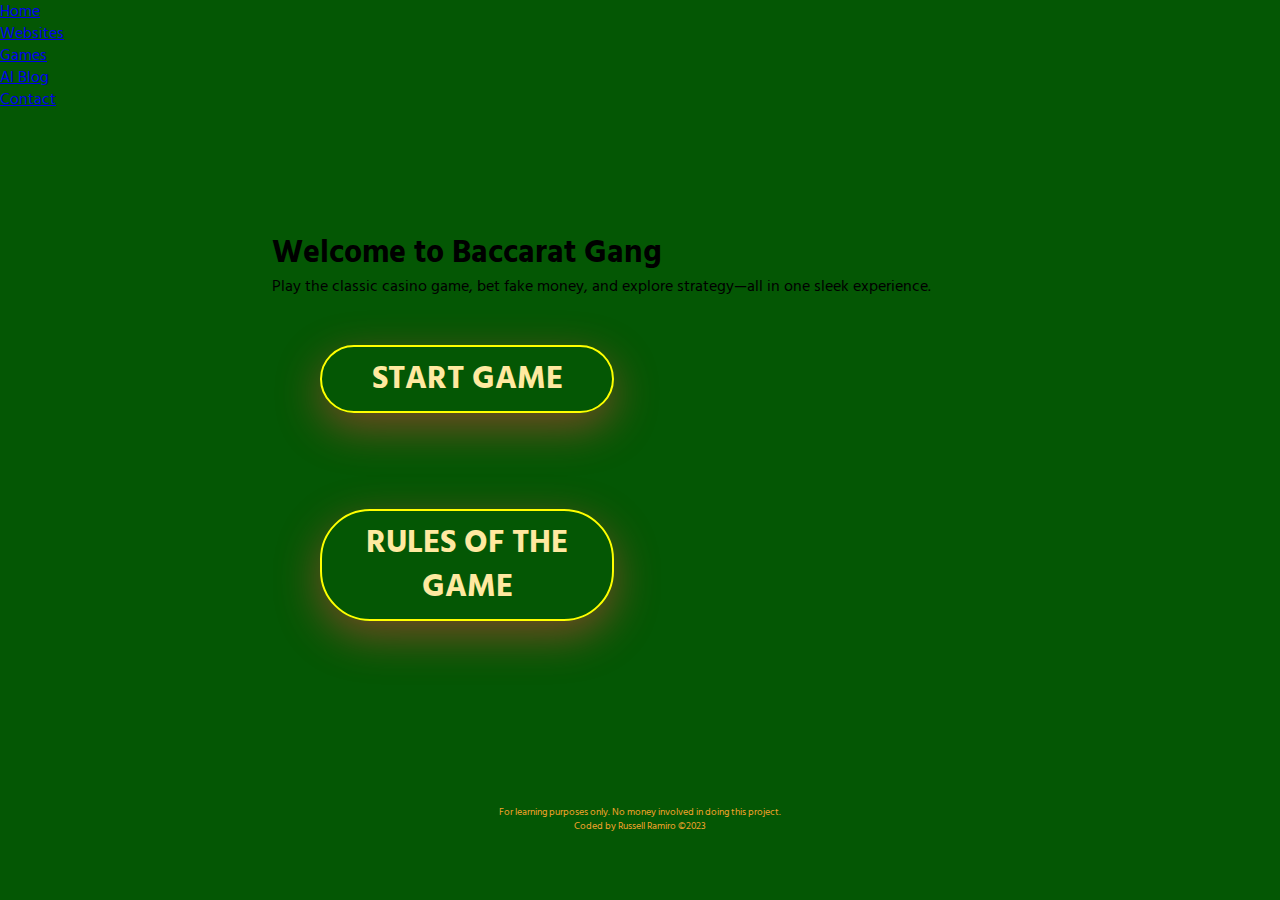
<file: index.html>
<!DOCTYPE html>
<html lang="en">
<head>
  <meta charset="UTF-8" />
  <meta http-equiv="X-UA-Compatible" content="IE=edge" />
  <meta name="viewport" content="width=device-width, initial-scale=1.0" />
  <title>Baccarat Gang</title>
  <link rel="preconnect" href="https://fonts.googleapis.com" />
  <link rel="preconnect" href="https://fonts.gstatic.com" crossorigin />
  <link href="https://fonts.googleapis.com/css2?family=Hind+Madurai&family=Lora&family=Montserrat&display=swap" rel="stylesheet" />
  <link rel="stylesheet" href="style.css" />
  <script src="script.js" defer></script>
</head>
<body>

  <!-- Navigation -->
  <nav id="main-nav">
    <ul class="nav-menu">
      <li><a href="#landing-section">Home</a></li>
      <li><a href="#websites">Websites</a></li>
      <li><a href="#game-container">Games</a></li>
      <li><a href="#ai-blog">AI Blog</a></li>
      <li><a href="#contact">Contact</a></li>
    </ul>
  </nav>

  <!-- Hero Landing Section -->
  <section id="landing-section" class="active">
    <div class="hero">
      <h1>Welcome to Baccarat Gang</h1>
      <p>Play the classic casino game, bet fake money, and explore strategy—all in one sleek experience.</p>
      <div class="hero-buttons">
        <button id="start-game">START GAME</button>
        <button id="rules">RULES OF THE GAME</button>
      </div>
    </div>
  </section>

  <!-- Game Section -->
  <button id="back-button" class="hidden">BACK</button>
  <header id="header" class="hidden">
    <h1 id="baccarat">BACCARAT</h1>
  </header>
  <h2 id="super6" class="hidden">SUPER SIX</h2>
  <section id="game-container" class="hidden">
    <div class="starting-cards">
      <h2 id="player">PLAYER</h2>
      <div id="player-cards">
        <img src="images/BACK.png" alt="back-card-img" class="back" />
        <img src="images/BACK.png" alt="back-card-img" class="back" />
      </div>
    </div>
    <div class="starting-cards">
      <h2 id="banker">BANK</h2>
      <div id="banker-cards">
        <img src="images/BACK.png" alt="back-card-img" class="back" />
        <img src="images/BACK.png" alt="back-card-img" class="back" />
      </div>
    </div>
    <div class="hit-card">
      <div id="player-hit-card" class="rotate"></div>
    </div>
    <div class="hit-card">
      <div id="banker-hit-card" class="rotate"></div>
    </div>
  </section>

  <!-- Betting Section -->
  <section id="betting-container" class="hidden">
    <form class="betting">
      <input type="number" id="player-bet" class="input" value="0" />
      <button id="player-betting-btn">Player</button>
      <button id="cancel-player-bet">Cancel bet</button>
    </form>
    <form>
      <input type="number" id="tie-bet" class="input" value="0" />
      <button id="tie-betting-btn">Tie</button>
      <button id="cancel-tie-bet">Cancel bet</button>
    </form>
    <form>
      <input type="number" id="super-bet" class="input" value="0" />
      <button id="super-betting-btn">Super Six</button>
      <button id="cancel-super-bet">Cancel bet</button>
    </form>
    <form>
      <input type="number" id="banker-bet" class="input" value="0" />
      <button id="banker-betting-btn">Banker</button>
      <button id="cancel-banker-bet">Cancel bet</button>
    </form>
  </section>

  <!-- Play Section -->
  <section id="play-container" class="hidden">
    <button id="play-button">PLAY</button>
    <div id="credits">
      <h2>Credits: <span id="balance"></span></h2>
    </div>
    <div><h2 id="announce"></h2></div>
  </section>

  <!-- Pop-up -->
  <section id="pop-up-container">
    <div id="pop-up" class="pop-up">
      <h2 id="winner"></h2>
      <p id="scores"></p>
      <button id="pop-up-btn" type="button">OK</button>
    </div>
  </section>

  <!-- Rules Section -->
  <section id="rules-container" class="hidden">
    <p id="game-rules">
      The object of the game is to get a score of 9 or closest to it. Players may play with the Bank, or against it (as Player), and/or place Tie and Super Six bets at anytime. Ace counts as 1 while picture cards and tens as zero. Cards from 2 to 9 follow their face value. Each hand's final score is evaluated as the sum of the cards' point values less all multiples of ten. The hand that scores closer to 9 wins. Bank bets are paid half on score of 6. Super six bets are paid 12:1 if bank wins on score of 6. Tie bets are paid 8:1. Below is the hitting rules.
    </p>
    <table id="table">
      <caption>Player Hand</caption>
      <tr><th>Point Value of First Two Cards:</th><th>Draws a card:</th></tr>
      <tr><td>0-1-2-3-4-5</td><td>Draw a card</td></tr>
      <tr><td>6-7</td><td>Stand</td></tr>
      <tr><td>8-9</td><td>Stand</td></tr>
    </table>
    <table>
      <caption>Banker Hand</caption>
      <tr><th>Point Value of First Two Cards:</th><th>Draws when the player's third card is:</th><th>Does not draw when the player's third card is:</th></tr>
      <tr><td>0-1-2</td><td>Always draws a card</td><td></td></tr>
      <tr><td>3</td><td>A-2-3-4-5-6-7-9-10-J-Q-K</td><td>8</td></tr>
      <tr><td>4</td><td>2-3-4-5-6-7</td><td>A-8-9-10-J-Q-K</td></tr>
      <tr><td>5</td><td>4-5-6-7</td><td>A-2-3-8-9-10-J-Q-K</td></tr>
      <tr><td>6</td><td>6-7</td><td>A-2-3-4-5-8-9-10-J-Q-K</td></tr>
      <tr><td>7</td><td>Always Stands</td><td></td></tr>
    </table>
  </section>

  <!-- Extra Sections -->
  <section id="websites" class="hidden">
    <h2>Websites</h2>
    <p>Explore other projects, portfolios, and web experiments built by the Baccarat Gang team.</p>
  </section>

  <section id="ai-blog" class="hidden">
    <h2>AI Blog</h2>
    <p>Read articles and insights on AI, game development, and digital strategy.</p>
  </section>

  <section id="contact" class="hidden">
    <h2>Contact</h2>
    <p>Questions or feedback? Reach out at <a href="mailto:you@example.com">you@example.com</a></p>
  </section>

  <!-- Footer -->
  <footer>
    <p>For learning purposes only. No money involved in doing this project.</p>
    <p>Coded by Russell Ramiro ©2023</p>
  </footer>

</body>
</html>
</file>
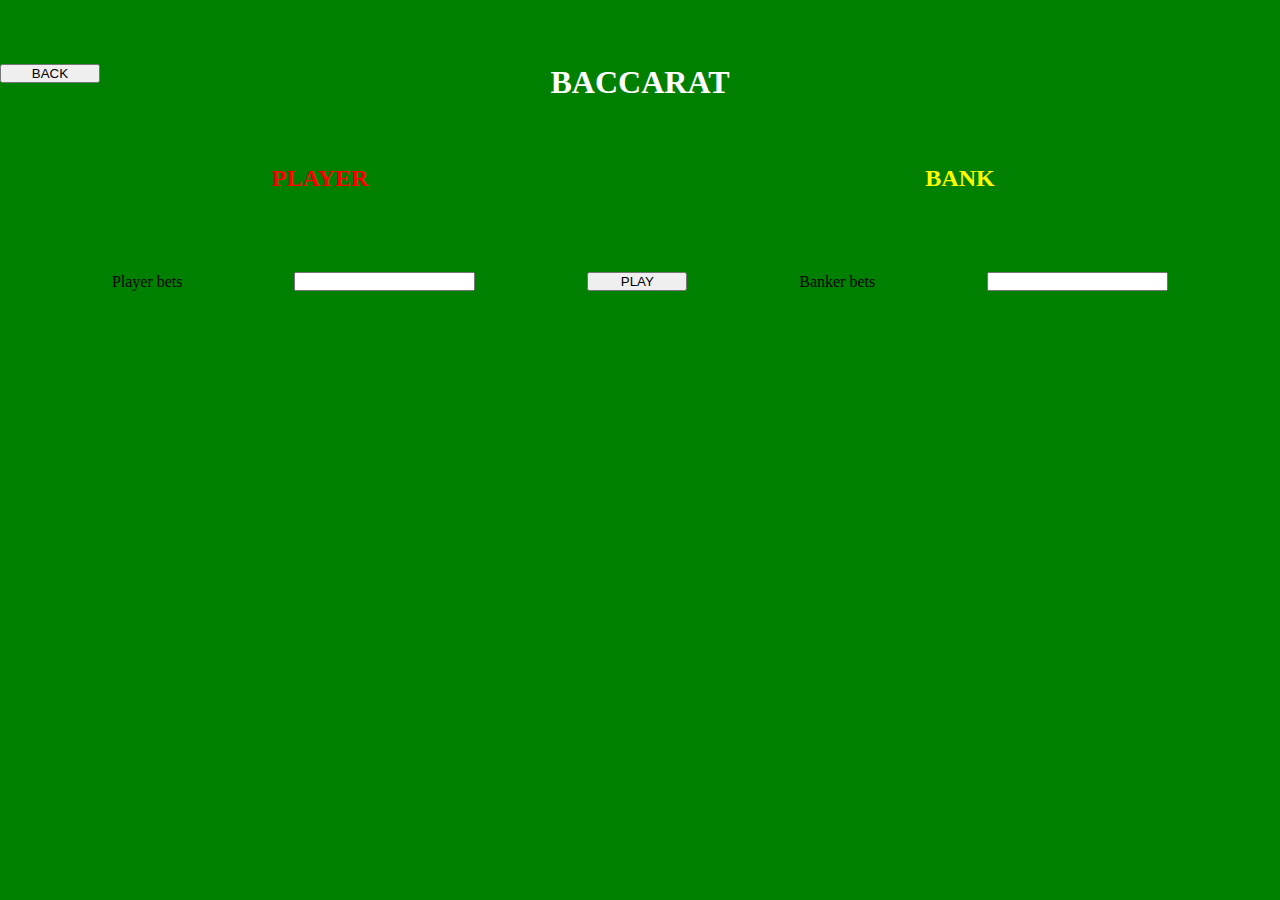
<file: p2-js-game/index.html>
<!DOCTYPE html>
<html lang="en">
  <head>
    <meta charset="UTF-8" />
    <meta http-equiv="X-UA-Compatible" content="IE=edge" />
    <meta name="viewport" content="width=device-width, initial-scale=1.0" />
    <title>Document</title>
    <link rel="stylesheet" href="style.css" type="text/css" />
    <script src="script.js" defer></script>
  </head>
  <body>
    <button id="back-button">BACK</button>
    <header>
      <h1 id="baccarat">BACCARAT</h1>
    </header>
    <section id="game-container">
      <div>
        <h2 id="player">PLAYER</h2>
        <div id="player-cards"></div>
      </div>
      <div>
        <h2 id="banker">BANK</h2>
        <div id="banker-cards"></div>
      </div>
    </section>
    <section id="hit-container" class="hitting">
      <div>
        <div id="player-hit-card" class="rotate"></div>
      </div>
      <div>
        <div id="banker-hit-card" class="rotate"></div>
      </div>
    </section>
    <section id="betting-container">
      <form class="betting">
        <label for="player-bet">Player bets</label>
        <input type="number" id="player-bet" />
        <button id="play-button">PLAY</button>
        <label for="banker-bet">Banker bets</label>
        <input type="number" id="banker-bet" />
      </form>
    </section>
  </body>
</html>
</file>
<file: style.css>
*{
    padding: 0;
    margin: 0;
    box-sizing: border-box;
    font-family: 'Hind Madurai', sans-serif;
}
html{
    background-color: rgb(4, 87, 4);
}
header{
    display: flex;
    justify-content: center;
    align-items: center;
    margin: 3rem;
    color: #ffffff;
}
#game-container{
    display: flex;
    justify-content: center;
    flex-direction: row;
    flex-wrap: wrap;
}
#game-container .starting-cards, #game-container .hit-card{
    width: 49%;
    height: 12.5rem;
}
#player{
    color: red;
}
#super6{
    color: yellow;
    position: absolute;
    top: 7%;
    right: 10%;
}
#banker{
    color: yellow;
}
#player, #banker{
    display: flex;
    justify-content: center;
}
#player-cards, #banker-cards, #player-hit-card, #banker-hit-card{
    display: flex;
    justify-content: center;
}
#player-cards img, #banker-cards img, #player-hit-card img, #banker-hit-card img{
    height: 175px;
    width: 125px;
    margin: 10px;
}
#back-button{
    margin-top: 2rem;
    margin-left: 1rem;
}
#play-button, #back-button{
    font-size: 1.25rem;
    box-shadow: 0 0.9rem 2.8rem rgba(241, 59, 68, 0.493);
    width: 10em;
    height: 5ex;
    font-weight: bold;
    color: #FFE9A0;
    cursor: pointer;
    padding: 10px;
    border: 2px solid yellow;
    background-color: transparent;
    border-radius: 50px;
    cursor: pointer;
}
#play-button:hover, #back-button:hover {
    color: #CC3636;
    text-shadow: 8px 8px 11px rgba(241, 59, 68, 0.493);
    border: 2px solid #f3a42c;
}
form button:hover{
    color: #CC3636;
    text-shadow: 8px 8px 11px rgba(241, 59, 68, 0.493);
    border: 1px solid #f3a42c;
}
#play-button:active, #back-button:active, form button:active {
    box-shadow: 2px 2px 5px #fc894d;
}
#betting-container{
    display: flex;
    justify-content: space-evenly;
    align-items: center;
    margin: 2rem 0 0 1rem;
}
#credits, #announce{
    color:#FFE9A0;
    text-align: center;
    margin-top: 1.5rem;
}
#play-container{
    display: flex;  
    flex-direction: column;
    align-items: center;
    justify-content: center; 
}
#play-button{
    margin-top: 2rem;
}
.rotate {
    transform: rotate(90deg);
}
form {
    padding:1px;  
}
input{
    flex-grow:2;
    border:none;
}
form button {
    border:1px solid #FFE9A0;
    background: #00425A;
    color:#FFE9A0;
    padding: 4px 10px;
}
.hidden{
    visibility: hidden;
    display: none;
}

.pop-up{
    width: 25rem;
    background-color: #ffffff;
    border-radius: 1rem;
    position: absolute;
    top: 0%;
    left: 50%;
    transform: translate(-50%,-50%);
    text-align: center;
    padding: 0 2rem 2rem;
    visibility: hidden;
    transition: transform 0.7s, 0.7s;
}
.open-popup{
    visibility: visible;
    top: 50%;
    transform: translate(-50%,-50%) scale(1);
}
.pop-up h2{
    font-size: 2.5rem;
    font-weight: 500;
    margin:  2rem 0 1rem;
    color: #CC3636;
}
.pop-up p{
    color: #00425A;;
}
#pop-up button{
    width: 100%;
    margin-top: 3rem;
    padding: 0.625rem 0;
    background-color: #2EB086;
    color: #EEE6CE;
    border: 0;
    outline: none;
    font-size: 1.125rem;
    border-radius: 0.25rem;
    cursor: pointer;
    box-shadow: 0 5px 5px rgba(0, 0, 0, 0.2);
}
#landing-section{
    position: absolute;
    width: 100%;
    top: 50%;
    left: 50%;
    transform: translate(-50%,-50%);
    display: flex;
    flex-direction: column;
    height: 100vh;
    justify-content: center;
    align-items: center;
}
#landing-section button{
    width: 40%;
    color: #FFE9A0;
    font-size: 2rem;
    font-weight: bold;
    padding: 10px;
    border: 2px solid yellow;
    background-color: transparent;
    border-radius: 50px;
    cursor: pointer;
    box-shadow: 0 0.9rem 2.8rem rgba(241, 59, 68, 0.493);
    margin: 3rem;
}
#landing-section button:hover{
    color: #CC3636;
    text-shadow: 8px 8px 11px rgba(241, 59, 68, 0.493);
    border: 2px solid #f3a42c;
}
#rules-container{
    color: #FFE9A0;
    font-size: 1.5rem;
    margin: 2rem;
    font-weight: bold;
    text-align: center;
    position: absolute;
    width: 80%;
    top: 50%;
    left: 50%;
    transform: translate(-50%,-50%);
}
.active{
    visibility: visible;
}
table{
    border: 2px solid yellow;
    text-align: center;
    display: flex;
    justify-content: center;
    align-items: center;
    margin-top: 2rem;
}
#announce {
    height: 2rem;
}
footer{
    font-size: x-small;
    color:#f3a42c;
    text-align: center;
    margin-top: 0.5rem;
}
/* media queries */
/* Medium devices */
@media only screen and (max-width: 768px){
    #back-button, #play-button{
        font-size: 1rem;
        width: 9em;
        height: 4.5ex;
        padding: 4px;
    }
    #super6{
        top: 4%;
        font-size: larger;
    }
    #baccarat, #game-container h2{
        font-size: 1.5rem;
    }
    #announce, #credits{
        font-size: 0.9rem;
        height: 2rem;
        margin-top: 1rem;
    }
    #player-cards img, #banker-cards img, #player-hit-card img, #banker-hit-card img{
        height: 150px;
        width: 100px;
        margin: 8px;
    }
    #game-container .starting-cards, #game-container .hit-card{
        width: 42%;
        height: 10rem;
    }
    form {
        padding:0.5px;  
    }
    input{
        flex-grow:1;
    }
    form button {
        padding: 2px 5px;
    }
    #play-button{
        margin-top: 2rem;
    }
    footer{
        font-size: xx-small;
    }    
    #landing-section button{
        font-size: 1.5rem;
        padding: 8px;
        margin: 2rem;
    }
    #rules-container{
        font-size: 1.2rem;
        margin: 1rem;
    }
    .pop-up{
        width: 20rem;
        padding: 0 1rem 1rem;
    }
    .pop-up h2{
        font-size: 2rem;
        margin:  1.5rem 0 0.8rem;
        color: #CC3636;
    }
    #pop-up button{
        margin-top: 2rem;
        padding: 0.5rem 0;
        font-size: 1rem;
    }
}
/* Small devices */
@media only screen and (max-width: 635px){
    #betting-container{
        display: flex;
        flex-direction: column;
        justify-content: center;
        align-items: center;
    }
}
@media only screen and (max-width: 518px){
    #back-button, #play-button{
        font-size: 0.8rem;
        width: 8.5em;
        height: 4ex;
        padding: 2px;
    }
    #super6{
        top: 4%;
        font-size: medium;
    }
    #baccarat, #game-container h2{
        font-size: 1rem;
    }
    #announce, #credits{
        height: 1.5rem;
        margin-top: 0.7rem;
    }
    #game-container .starting-cards, #game-container .hit-card{
        height: 8.5rem;
    }
    #player-cards img, #banker-cards img, #player-hit-card img, #banker-hit-card img{
        height: 110px;
        width: 70px;
        margin: 6px;
    }   
    #landing-section button{
        width: 50%;
        font-size: 1rem;
        padding: 6px;
        margin: 1rem;
    }
    #rules-container{
        font-size: 1.1rem;
        margin: 1rem;
    }
    .pop-up{
        width: 15rem;
        padding: 0 0.7rem 0.7rem;
    }
    .pop-up h2{
        font-size: 1.5rem;
        margin:  1rem 0 0.6rem;
        color: #CC3636;
    }
    #pop-up button{
        margin-top: 1rem;
        padding: 0.3rem 0;
        font-size: 0.8rem;
    }
    .pop-up p{
        font-size: 0.8rem;
    }
    #rules-container{
        font-size: 0.7rem;
        margin: 0.9rem;
    }
}
</file>
<file: p2-js-game/style.css>
*{
    padding: 0;
    margin: 0;
    box-sizing: border-box;
}
html{
    background-color: green;
}
header{
    display: flex;
    justify-content: center;
    margin: 4rem;
    color: #ffffff;
}
#game-container, #hit-container{
    display: grid;
    grid-template-columns: 50% 50%;
}
#player{
    color: red;
}
#banker{
    color: yellow;
}
#player, #banker{
    display: flex;
    justify-content: center;
}
#player-cards, #banker-cards, #player-hit-card, #banker-hit-card{
    display: flex;
    justify-content: center;
}
#player-cards img, #banker-cards img, #player-hit-card img, #banker-hit-card img{
    height: 175px;
    width: 125px;
    margin: 10px;
}
#back-button{
    height: 3.125;
    width: 6.25rem;
    font-size: 1.25;
    position: absolute;
}
#play-button{
    height: 3.125;
    width: 6.25rem;
    font-size: 1.25;
}
#betting-container{
    height: 30%;
}
.rotate {
    transform: rotate(90deg);
}
form {
    display: flex;
    justify-content: space-evenly;
    align-items: center;
    margin-top: 5rem;
}
.hidden{
    display: none;
}
</file>
